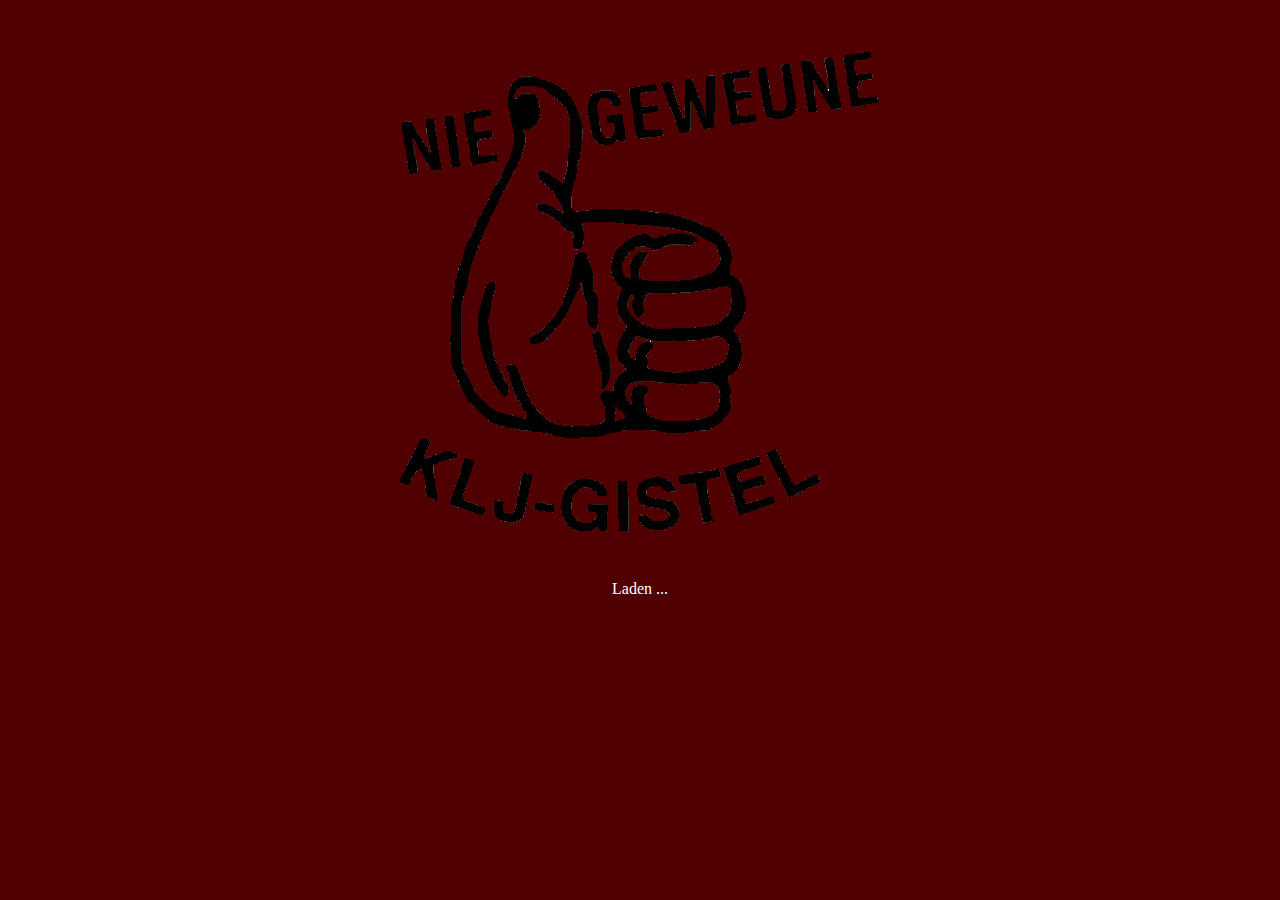
<file: index.html>
<!DOCTYPE html PUBLIC "-//W3C//DTD XHTML 1.0 Transitional//EN" "http://www.w3.org/TR/xhtml1/DTD/xhtml1-transitional.dtd">
<html xmlns="http://www.w3.org/1999/xhtml">
<head>
<meta http-equiv="Content-Type" content="text/html; charset=utf-8" />
<script src="/main/menucross.js" type="text/javascript">
</script>
<script src="main/siteslider.js" type="text/javascript"></script>

<style type="text/css">
laden {
	color: #FFF;
}

#table1 tr td {
	color: #Fff;
}
</style>
<meta http-equiv="refresh" content="1; URL=
/home/index.php">
</head>


<table width="100%" height="171%" border="0" align="center" cellpadding="0" cellspacing="30" " id="table1"> <tr> <td width="100%" height="100%" align="center" valign="middle"><center>
  <img src="mainfotos/niegeweune.gif" width="512" height="512" />
</center></td></tr>
  <tr>
    <td height="100%" align="center" valign="middle">Laden ...</td>
  </tr>
</table>
<body style="background:#500000">
<p>&nbsp;</p>

</html>
</file>
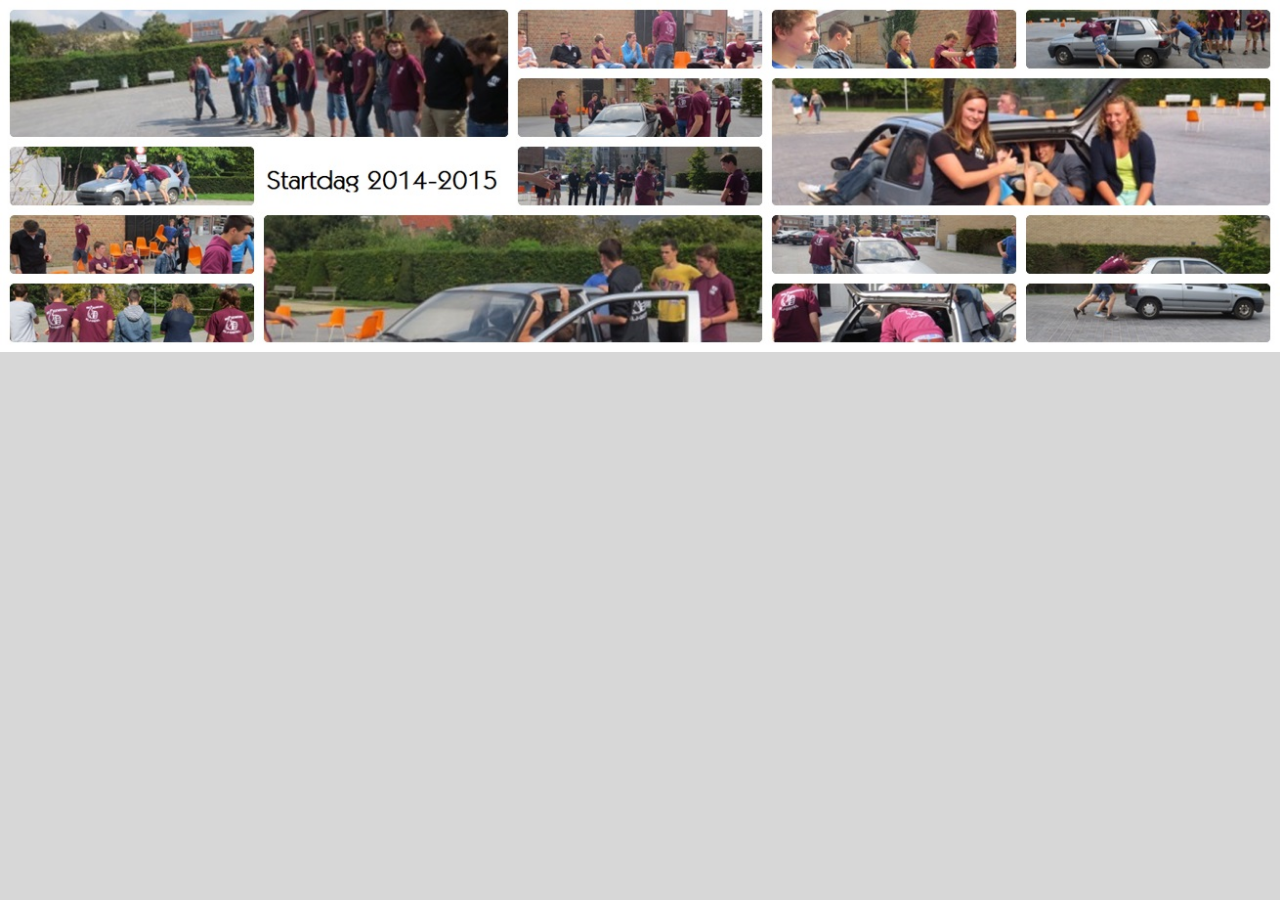
<file: header/header.html>
<!DOCTYPE html PUBLIC "-//W3C//DTD XHTML 1.0 Transitional//EN" "http://www.w3.org/TR/xhtml1/DTD/xhtml1-transitional.dtd">
<html xmlns="http://www.w3.org/1999/xhtml">
<head>
<meta http-equiv="Content-Type" content="text/html; charset=utf-8" />
<title>Naamloos document</title>

 
</head>

<body> <meta http-equiv="content-type" content="text/html; charset=utf-8" />
	<meta name="viewport" content="width=device-width, initial-scale=1">
	<meta name="description" content="cssSlider created with cssSlider, a free wizard program that helps you easily generate beautiful web slideshow" />

	
</head>
<body style="background-color:#d7d7d7; margin: auto; text-align: center;">

		<!-- Start cssSlider.com -->
		<!-- Generated by cssSlider.com 1.9 -->
		<link rel="stylesheet" href="../header/docu/css/style.css">
		<!--[if IE]><link rel="stylesheet" href="cssslider_files/csss_engine1/ie.css"><![endif]-->
		<!--[if lte IE 9]><script type="text/javascript" src="cssslider_files/csss_engine1/ie.js"></script><![endif]-->
		 <div class='csslider1 autoplay '>
		<input name="cs_anchor1" id='cs_slide1_0' type="radio" class='cs_anchor slide' >
		<input name="cs_anchor1" id='cs_slide1_1' type="radio" class='cs_anchor slide' >
		<input name="cs_anchor1" id='cs_slide1_2' type="radio" class='cs_anchor slide' >
        <input name="cs_anchor1" id='cs_slide1_3' type="radio" class='cs_anchor slide' >
        <input name="cs_anchor1" id='cs_slide1_4' type="radio" class='cs_anchor slide' >
		<input name="cs_anchor1" id='cs_play1' type="radio" class='cs_anchor' checked>
		<input name="cs_anchor1" id='cs_pause1_0' type="radio" class='cs_anchor pause'>
		<input name="cs_anchor1" id='cs_pause1_1' type="radio" class='cs_anchor pause'>
		<input name="cs_anchor1" id='cs_pause1_2' type="radio" class='cs_anchor pause'>
        <input name="cs_anchor1" id='cs_pause1_3' type="radio" class='cs_anchor pause'>
        <input name="cs_anchor1" id='cs_pause1_4' type="radio" class='cs_anchor pause'>
		<ul>
		<li class="cs_skeleton"><img src="docu/grotefotos/foto.jpg" style="width: 100%;"></li>
			<li class="num0 img slide"> <img src="docu/grotefotos/foto.jpg" alt="foto" title="foto"></li>
			<li class="num1 img slide"> <img src="docu/grotefotos/foto1.jpg" alt="foto1" title="foto1"></li>
			<li class="num2 img slide"> <img src="docu/grotefotos/foto2.jpg" alt="foto2" title="foto2"></li>
			<li class="num3 img slide"> <img src="docu/grotefotos/foto3.jpg" alt="foto3" title="foto3"></li>
			<li class="num4 img slide"> <img src="docu/grotefotos/foto4.jpg" alt="foto4" title="foto4"></li>
		</ul><div class="cs_engine"></div>
		<div class='cs_description'></div>
		<div class='cs_play_pause'>
			<label class='cs_play' for='cs_play1'><span><i></i><b></b></span></label>
			<label class='cs_pause num0' for='cs_pause1_0'><span><i></i><b></b></span></label>
			<label class='cs_pause num1' for='cs_pause1_1'><span><i></i><b></b></span></label>
			<label class='cs_pause num2' for='cs_pause1_2'><span><i></i><b></b></span></label>
            <label class='cs_pause num3' for='cs_pause1_3'><span><i></i><b></b></span></label>
            <label class='cs_pause num4' for='cs_pause1_4'><span><i></i><b></b></span></label>
            
			</div>
		<div class='cs_arrowprev'>
			<label class='num0' for='cs_slide1_0'><span><i></i><b></b></span></label>
			<label class='num1' for='cs_slide1_1'><span><i></i><b></b></span></label>
			<label class='num2' for='cs_slide1_2'><span><i></i><b></b></span></label>
            <label class='num3' for='cs_slide1_3'><span><i></i><b></b></span></label>
            <label class='num4' for='cs_slide1_4'><span><i></i><b></b></span></label>
		</div>
		<div class='cs_arrownext'>
			<label class='num0' for='cs_slide1_0'><span><i></i><b></b></span></label>
			<label class='num1' for='cs_slide1_1'><span><i></i><b></b></span></label>
			<label class='num2' for='cs_slide1_2'><span><i></i><b></b></span></label>
            <label class='num3' for='cs_slide1_3'><span><i></i><b></b></span></label>
            <label class='num4' for='cs_slide1_4'><span><i></i><b></b></span></label>
		</div>
        
		
		</div>
		</div>
		<!-- End cssSlider.com -->
	



        </div>
    </div>
</body>
</html>
</file>
<file: header/docu/css/style.css>
/* ------------- General ------------- */
@import url(https://fonts.googleapis.com/css?family=Open+Sans+Condensed:300&subset=latin,cyrillic-ext,greek-ext,greek,vietnamese,latin-ext,cyrillic);
@font-face {
	font-family: "cs-ctrl-basic";
	src: url("cs-ctrl-basic.eot");
	src: url("cs-ctrl-basic.eot#iefix") format("embedded-opentype"),
			url("cs-ctrl-basic.woff") format("woff"),
			url("cs-ctrl-basic.ttf") format("truetype"),
			url("cs-ctrl-basic.svg#basic") format("svg");
	font-weight: normal;
	font-style: normal;
}

.csslider1 {
  display: inline-block;
  position: relative;
  
  height: 360px;
  

  width: 100%;
}
.csslider1,
.csslider1 *,
.csslider1 *:after,
.csslider1 *:before {
  -webkit-box-sizing: content-box;
  -moz-box-sizing: content-box;
  box-sizing: content-box;
}
.csslider1 > .cs_anchor {
  display: none;
}
.csslider1 > ul {
  position: relative;
  z-index: 1;
  font-size: 0;
  line-height: 0;
  margin: 0 auto;
  padding: 0;
  height: 360px;
  overflow: hidden;
  white-space: nowrap;
}
.csslider1 > ul > .cs_skeleton {
  width: 100%;
  visibility: hidden;
  font-size: 0px;
  line-height: 0;
}

.csslider1 > ul > .slide.img img {
  width: 100%;
}



.csslider1 > ul > .slide.img a {
  font-size: 0pt;
  color: transparent;
}
.csslider1 > ul > .slide {
  position: relative;
  display: inline-block;
  width: 100%;
  height: 100%;
  overflow: hidden;
  font-size: 15px;
  font-size: initial;
  line-height: normal;
  white-space: normal;
  vertical-align: top;
  -webkit-box-sizing: border-box;
  -moz-box-sizing: border-box;
  box-sizing: border-box;

  -webkit-transform: translate3d(0,0,0);
  transform: translate3d(0,0,0);
}
.csslider1 .cs_engine{
  position: absolute;
  top: -9999px;
  left: -9999px;
  font-size: 0pt;
  opacity: 0;
  filter: alpha(opacity=0);
}

.csslider1 > ul > li.img,
.csslider1 > .cs_arrowprev,
.csslider1 > .cs_arrownext,
.csslider1 > .cs_bullets,
.csslider1 > .cs_play_pause {
  -webkit-touch-callout: none;
  -webkit-user-select: none;
  -moz-user-select: none;
  -ms-user-select: none;
  user-select: none;
}
/* ------------- /General Styles ------------- */

/* ------------- General Arrows ------------- */
.csslider1 > .cs_arrowprev,
.csslider1 > .cs_arrownext {
  position: absolute;
  top: 50%;
  z-index: 5;
  -webkit-box-sizing: content-box;
  -moz-box-sizing: content-box;
  box-sizing: content-box;
}
.csslider1 > .cs_arrowprev > label,
.csslider1 > .cs_arrownext > label {
  position: absolute;
  text-decoration: none;
  cursor: pointer;
  opacity: 0;
  z-index: -1;
}
.csslider1 > .cs_arrowprev {
  left: 0;
}
.csslider1 > .cs_arrownext {
  right: 0;
}

.csslider1 > .slide:checked ~ .cs_arrowprev > label,
.csslider1 > .slide:checked ~ .cs_arrownext > label {
  opacity: 0;
  z-index: -1;
}



.csslider1 > #cs_slide1_0:checked ~ .cs_arrowprev > label.num4,
.csslider1 > #cs_pause1_0:checked ~ .cs_arrowprev > label.num4,
.csslider1 > #cs_slide1_0:checked ~ .cs_arrownext > label.num1,
.csslider1 > #cs_pause1_0:checked ~ .cs_arrownext > label.num1, 
.csslider1 > #cs_slide1_1:checked ~ .cs_arrowprev > label.num0,
.csslider1 > #cs_pause1_1:checked ~ .cs_arrowprev > label.num0,
.csslider1 > #cs_slide1_1:checked ~ .cs_arrownext > label.num2,
.csslider1 > #cs_pause1_1:checked ~ .cs_arrownext > label.num2, 
.csslider1 > #cs_slide1_2:checked ~ .cs_arrowprev > label.num1,
.csslider1 > #cs_pause1_2:checked ~ .cs_arrowprev > label.num1,
.csslider1 > #cs_slide1_2:checked ~ .cs_arrownext > label.num3,
.csslider1 > #cs_pause1_2:checked ~ .cs_arrownext > label.num3, 
.csslider1 > #cs_slide1_3:checked ~ .cs_arrowprev > label.num2,
.csslider1 > #cs_pause1_3:checked ~ .cs_arrowprev > label.num2,
.csslider1 > #cs_slide1_3:checked ~ .cs_arrownext > label.num4,
.csslider1 > #cs_pause1_3:checked ~ .cs_arrownext > label.num4, 
.csslider1 > #cs_slide1_4:checked ~ .cs_arrowprev > label.num3,
.csslider1 > #cs_pause1_4:checked ~ .cs_arrowprev > label.num3,
.csslider1 > #cs_slide1_4:checked ~ .cs_arrownext > label.num0,
.csslider1 > #cs_pause1_4:checked ~ .cs_arrownext > label.num0 {
  opacity: 1;
  z-index: 5;
}


@-webkit-keyframes arrow {
  0%, 19.99% { opacity: 1; z-index: 5; }
  20%, 100%  { opacity: 0; z-index: -1; }
}
@keyframes arrow {
  0%, 19.99% { opacity: 1; z-index: 5; }
  20%, 100%  { opacity: 0; z-index: -1; }
}


.csslider1 > #cs_play1:checked ~ .cs_arrowprev > label.num4,
.csslider1 > #cs_play1:checked ~ .cs_arrownext > label.num1 {
  -webkit-animation: arrow 40000ms infinite -2000ms;
  animation: arrow 40000ms infinite -2000ms;
}
.csslider1 > #cs_play1:checked ~ .cs_arrowprev > label.num0,
.csslider1 > #cs_play1:checked ~ .cs_arrownext > label.num2 {
  -webkit-animation: arrow 40000ms infinite 6000ms;
  animation: arrow 40000ms infinite 6000ms;
}
.csslider1 > #cs_play1:checked ~ .cs_arrowprev > label.num1,
.csslider1 > #cs_play1:checked ~ .cs_arrownext > label.num3 {
  -webkit-animation: arrow 40000ms infinite 14000ms;
  animation: arrow 40000ms infinite 14000ms;
}
.csslider1 > #cs_play1:checked ~ .cs_arrowprev > label.num2,
.csslider1 > #cs_play1:checked ~ .cs_arrownext > label.num4 {
  -webkit-animation: arrow 40000ms infinite 22000ms;
  animation: arrow 40000ms infinite 22000ms;
}
.csslider1 > #cs_play1:checked ~ .cs_arrowprev > label.num3,
.csslider1 > #cs_play1:checked ~ .cs_arrownext > label.num0 {
  -webkit-animation: arrow 40000ms infinite 30000ms;
  animation: arrow 40000ms infinite 30000ms;
}


.csslider1 > .slide:checked ~ .cs_arrowprev > label,
.csslider1 > .slide:checked ~ .cs_arrownext > label,
.csslider1 > .pause:checked ~ .cs_arrowprev > label,
.csslider1 > .pause:checked ~ .cs_arrownext > label {
  -webkit-animation: none;
  animation: none;
}


/* ------------- /General Arrows ------------- */

/* ------------- General Bullets ------------- */
.csslider1 > .cs_bullets {
  position: absolute;
  left: 0;
  width: 100%;
  z-index: 6;
  font-size: 0;
  line-height: 8pt;
  text-align: center;
}
.csslider1 > .cs_bullets > div {
  margin-left: -50%;
  width: 100%;
}
.csslider1 > .cs_bullets > label {
  position: relative;
  display: inline-block;
  cursor: pointer;
}
.csslider1 > .cs_bullets > label > .cs_thumb {
  visibility: hidden;
  position: absolute;
  opacity: 0;
  z-index: 1;
  line-height: 0;
  left: -42.5px;
  top: -48px;
}
.csslider1 > .cs_bullets > label > .cs_thumb > img {
  max-width: none;
}
/* ------------- /General Bullets ------------- */

/* ------------- General Description ------------- */
.csslider1 > .cs_description {
  z-index: 3;
}
.csslider1 > .cs_description a,
.csslider1 > .cs_description a:visited,
.csslider1 > .cs_description a:active {
  color: #ceb7b7;
}
.csslider1 > .cs_description a:hover {
  text-decoration: none;
}
.csslider1 > .cs_description > label {
  position: absolute;
  word-wrap: break-word;
  white-space: normal;
  text-align: left;
  max-width: 50%;
  left: 0;
}
.csslider1 > .cs_description > label > span {
  vertical-align: top;
}
.csslider1 > .cs_description > label span {
  display: inline-block;
}
/* ------------- /General Description ------------- */

/* ------------- General Play Pause ------------- */
.csslider1 > .cs_play_pause {
  position: absolute;
  top: 50%;
  left: 50%;
  z-index: 5;
}
.csslider1 > .cs_play_pause > label {
  position: absolute;
  cursor: pointer;
}
.csslider1 > #cs_play1:checked ~ .cs_play_pause > .cs_pause,
.csslider1 > .slide:checked ~ .cs_play_pause > .cs_play,
.csslider1 > .pause:checked ~ .cs_play_pause > .cs_play {
  display: block;
  z-index: 5;
}
.csslider1 > #cs_play1:checked ~ .cs_play_pause > .cs_play,
.csslider1 > .slide:checked ~ .cs_play_pause > .cs_pause,
.csslider1 > .pause:checked ~ .cs_play_pause > .cs_pause {
  display: none;
  z-index: -1;
}



@-webkit-keyframes pauseChange {
  0%, 19.99% { opacity: 1; z-index: 5; }
  20%, 100%  { opacity: 0; z-index: -1; }
}
@keyframes pauseChange {
  0%, 19.99% { opacity: 1; z-index: 5; }
  20%, 100%  { opacity: 0; z-index: -1; }
}


.csslider1 > #cs_play1:checked ~ .cs_play_pause > .cs_pause.num0 {
  opacity: 0;
  z-index: -1;
  -webkit-animation: pauseChange 40000ms infinite -2000ms;
  animation: pauseChange 40000ms infinite -2000ms;
}
.csslider1 > #cs_play1:checked ~ .cs_play_pause > .cs_pause.num1 {
  opacity: 0;
  z-index: -1;
  -webkit-animation: pauseChange 40000ms infinite 6000ms;
  animation: pauseChange 40000ms infinite 6000ms;
}
.csslider1 > #cs_play1:checked ~ .cs_play_pause > .cs_pause.num2 {
  opacity: 0;
  z-index: -1;
  -webkit-animation: pauseChange 40000ms infinite 14000ms;
  animation: pauseChange 40000ms infinite 14000ms;
}
.csslider1 > #cs_play1:checked ~ .cs_play_pause > .cs_pause.num3 {
  opacity: 0;
  z-index: -1;
  -webkit-animation: pauseChange 40000ms infinite 22000ms;
  animation: pauseChange 40000ms infinite 22000ms;
}
.csslider1 > #cs_play1:checked ~ .cs_play_pause > .cs_pause.num4 {
  opacity: 0;
  z-index: -1;
  -webkit-animation: pauseChange 40000ms infinite 30000ms;
  animation: pauseChange 40000ms infinite 30000ms;
}


.csslider1 > .slide:checked ~ .cs_play_pause > .cs_pause,
.csslider1 > .pause:checked ~ .cs_play_pause > .cs_pause {
  -webkit-animation: none;
  animation: none;
}


/* ------------- /General Play Pause ------------- */

/* ------------- Effect ------------- */
.csslider1 > ul > .slide.num0 {
  top: 0%;
}
.csslider1 > ul > .slide.num1 {
  top: 100%;
}
.csslider1 > ul > .slide.num2 {
  top: 200%;
}
.csslider1 > ul > .slide.num3 {
  top: 300%;
}
.csslider1 > ul > .slide.num4 {
  top: 400%;
}
 


.csslider1 > #cs_slide1_0:checked ~ ul > .slide,
.csslider1 > #cs_pause1_0:checked ~ ul > .slide {
  -webkit-transform: translateY(0%);
  transform: translateY(0%);
}
.csslider1 > #cs_slide1_1:checked ~ ul > .slide,
.csslider1 > #cs_pause1_1:checked ~ ul > .slide {
  -webkit-transform: translateY(-100%);
  transform: translateY(-100%);
}
.csslider1 > #cs_slide1_2:checked ~ ul > .slide,
.csslider1 > #cs_pause1_2:checked ~ ul > .slide {
  -webkit-transform: translateY(-200%);
  transform: translateY(-200%);
}
.csslider1 > #cs_slide1_3:checked ~ ul > .slide,
.csslider1 > #cs_pause1_3:checked ~ ul > .slide {
  -webkit-transform: translateY(-300%);
  transform: translateY(-300%);
}
.csslider1 > #cs_slide1_4:checked ~ ul > .slide,
.csslider1 > #cs_pause1_4:checked ~ ul > .slide {
  -webkit-transform: translateY(-400%);
  transform: translateY(-400%);
}
 


.csslider1 > ul > .slide {
  position: absolute;
  top: 0;
  left: 0;
  display: inline-block;
  opacity: 1;

  -webkit-transition: -webkit-transform 2000ms;
  transition: -webkit-transform 2000ms, transform 2000ms;

  
  -webkit-transform: scale(1);
  transform: scale(1);
}



@-webkit-keyframes slide1 {
  0%, 15%  { -webkit-transform: translateY(0%); transform: translateY(0%); }
  20%, 35%  { -webkit-transform: translateY(-100%); transform: translateY(-100%); }
  40%, 55%  { -webkit-transform: translateY(-200%); transform: translateY(-200%); }
  60%, 75%  { -webkit-transform: translateY(-300%); transform: translateY(-300%); }
  80%, 95%  { -webkit-transform: translateY(-400%); transform: translateY(-400%); }
  
}
@keyframes slide1 {
  0%, 15%  { -webkit-transform: translateY(0%); transform: translateY(0%); }
  20%, 35%  { -webkit-transform: translateY(-100%); transform: translateY(-100%); }
  40%, 55%  { -webkit-transform: translateY(-200%); transform: translateY(-200%); }
  60%, 75%  { -webkit-transform: translateY(-300%); transform: translateY(-300%); }
  80%, 95%  { -webkit-transform: translateY(-400%); transform: translateY(-400%); }
  
}

@-webkit-keyframes slide1-ie {
  0%, 15%  { margin-top: 0%; }
  20%, 35%  { margin-top: -56.25%; }
  40%, 55%  { margin-top: -112.5%; }
  60%, 75%  { margin-top: -168.75%; }
  80%, 95%  { margin-top: -225%; }
  
}
@keyframes slide1-ie {
  0%, 15%  { margin-top: 0%; }
  20%, 35%  { margin-top: -56.25%; }
  40%, 55%  { margin-top: -112.5%; }
  60%, 75%  { margin-top: -168.75%; }
  80%, 95%  { margin-top: -225%; }
  
}

.csslider1  > #cs_play1:checked ~ ul > .slide {
  
  -webkit-animation: slide1 40000ms infinite;
  animation: slide1 40000ms infinite;
  
}
/* IE 10+ hack - cant animate translate :( */
@media screen and (-ms-high-contrast: active), (-ms-high-contrast: none) {
  .csslider1  > #cs_play1:checked ~ ul > .slide {
    animation: slide1-ie 40000ms infinite;
  }
}


.csslider1 > #cs_play1:checked ~ ul > .slide,
.csslider1 > .pause:checked ~ ul > li {
  -webkit-transition: none;
  transition: none;
}


/* ------------- /Effect ------------- */

/* ------------- Template Show on hover ------------- */
.csslider1 > .cs_play_pause {
  -webkit-transition: .4s all 0s ease;
  transition: .4s all 0s ease;
}
.csslider1 > .cs_arrowprev {
  -webkit-transition: .4s all .15s ease;
  transition: .4s all .15s ease;
}
.csslider1 > .cs_arrownext {
  -webkit-transition: .4s all .3s ease;
  transition: .4s all .3s ease;
}
.csslider1 > .cs_arrowprev,
.csslider1 > .cs_arrownext,
.csslider1 > .cs_play_pause {
  opacity: 0;
  -webkit-transform: translateY(-30px);
  transform: translateY(-30px);
}

.csslider1:hover > .cs_arrowprev,
.csslider1:hover > .cs_arrownext,
.csslider1:hover > .cs_play_pause {
  opacity: 1;
  -webkit-transform: translateY(0);
  transform: translateY(0);
}
/* ------------- /Template Show on hover ------------- */

/* ------------- Template Arrows ------------- */
.csslider1 > .cs_arrowprev > label,
.csslider1 > .cs_arrownext > label {
  padding: 17px;
  height: 23px;
  width: 23px;
  margin-top: -28px;
  margin-left: -28px;

  background-color: #611919;

  border-radius: 50%;
}
.csslider1 > .cs_arrowprev > label,
.csslider1 > .cs_arrownext > label,
.csslider1 > .cs_arrowprev > label span:after,
.csslider1 > .cs_arrownext > label span:after {
  -webkit-transition: background-color 0.4s, color 0.4s;
  transition: background-color 0.4s, color 0.4s;
}
.csslider1 > .cs_arrowprev {
  margin-left: 2px;
  left: 45px;
}
.csslider1 > .cs_arrownext {
  margin-right: 2px;
  right: 45px;
}
.csslider1 > .cs_arrowprev > label span,
.csslider1 > .cs_arrownext > label span {
  display: block;
  color: #b99999;
}
.csslider1 > .cs_arrowprev > label span:after,
.csslider1 > .cs_arrownext > label span:after {
  display: block;
  font: 21px "cs-ctrl-basic";
  line-height: 23px;
  text-align: center;
}
/* IE10+ hack */
_:-ms-input-placeholder, :root .csslider1 > .cs_arrowprev > label span:after {
  line-height: 29px;
}
_:-ms-input-placeholder, :root .csslider1 > .cs_arrownext > label span:after {
  line-height: 29px;
}

.csslider1 > .cs_arrowprev > label span:after {
  content: '\e800';
}
.csslider1 > .cs_arrownext > label span:after {
  content: '\e801';
}

.csslider1 > .cs_arrowprev:hover > label,
.csslider1 > .cs_arrownext:hover > label {
  background-color: #611919;
}

.csslider1 > .cs_arrownext:hover > label span {
  color: #ceb7b7;
  -webkit-animation: nextArrow .7s infinite ease-in-out;
  animation: nextArrow .7s infinite ease-in-out;
}
.csslider1 > .cs_arrowprev:hover > label span {
  color: #ceb7b7;
  -webkit-animation: prevArrow .7s infinite ease-in-out;
  animation: prevArrow .7s infinite ease-in-out;
}


@keyframes nextArrow {
  0%, 100% {
    -webkit-transform: translateX(0px);
    transform: translateX(0px);
  }
  25% {
    -webkit-transform: translateX(2px);
    transform: translateX(2px);
  }
  75% {
    -webkit-transform: translateX(-2px);
    transform: translateX(-2px);
  }
}
@-webkit-keyframes nextArrow {
  0%, 100% {
    -webkit-transform: translateX(0px);
    transform: translateX(0px);
  }
  25% {
    -webkit-transform: translateX(2px);
    transform: translateX(2px);
  }
  75% {
    -webkit-transform: translateX(-2px);
    transform: translateX(-2px);
  }
}

@-webkit-keyframes prevArrow {
  0%, 100% {
    -webkit-transform: translateX(0px);
    transform: translateX(0px);
  }
  25% {
    -webkit-transform: translateX(-2px);
    transform: translateX(-2px);
  }
  75% {
    -webkit-transform: translateX(2px);
    transform: translateX(2px);
  }
}
@keyframes prevArrow {
  0%, 100% {
    -webkit-transform: translateX(0px);
    transform: translateX(0px);
  }
  25% {
    -webkit-transform: translateX(-2px);
    transform: translateX(-2px);
  }
  75% {
    -webkit-transform: translateX(2px);
    transform: translateX(2px);
  }
}
/* ------------- /Template Arrows ------------- */

/* ------------- Template Play Pause ------------- */
.csslider1 > .cs_play_pause > label{
  text-decoration: none;
  padding: 17px;
  height: 23px;
  width: 23px;

  margin-top: -28px;
  margin-left: -28px;

  background-color: #611919;

  border-radius: 50%;
}
.csslider1 > .cs_play_pause > label,
.csslider1 > .cs_play_pause > label span:after {
  -webkit-transition: background-color 0.4s ease, color 0.4s ease;
  transition: background-color 0.4s ease, color 0.4s ease;
}
.csslider1 > .cs_play_pause > label span {
  display: block;
  color: #b99999;
}
.csslider1 > .cs_play_pause > label span:after{
  display: block;
  font: 15px "cs-ctrl-basic";
  line-height: 25px;
  text-align: center;
}
/* IE10+ hack */
_:-ms-input-placeholder, :root .csslider1 > .cs_play_pause > label span:after {
  line-height: 28px;
}
.csslider1 > .cs_play_pause > .cs_play span:after {
  content: '\e802';
}
.csslider1 > .cs_play_pause > .cs_pause span:after {
  content: '\e803';
}

.csslider1 > .cs_play_pause:hover > label {
  background-color: #611919;
}
.csslider1 > .cs_play_pause:hover > label span {
  color: #ceb7b7;
  -wibkit-animation: playPause .7s infinite ease-in-out;
  animation: playPause .7s infinite ease-in-out;
}

@-webkit-keyframes playPause {
  0%, 100% { -webkit-transform: translateY(0px); transform: translateY(0px); }
  25% { -webkit-transform: translateY(2px); transform: translateY(2px); }
  75% { -webkit-transform: translateY(-2px); transform: translateY(-2px); }
}
@keyframes playPause {
  0%, 100% { -webkit-transform: translateY(0px); transform: translateY(0px); }
  25% { -webkit-transform: translateY(2px); transform: translateY(2px); }
  75% { -webkit-transform: translateY(-2px); transform: translateY(-2px); }
}
/* ------------- /Template Play Pause ------------- */

/* ------------- Template Bullets ------------- */
.csslider1 > .cs_bullets {
  bottom: 5px;
  margin-bottom: 5px;
}
.csslider1 > .cs_bullets > label {
  border-radius: 50%;
  margin: 0 5px;
  padding: 9px;
  background: #611919;
}


.csslider1 > .cs_bullets > label > .cs_thumb {
  border: 3px solid #611919;
  margin-top: -150%;
  margin-left: 3px;
  -webkit-transition: all 0.3s;
  transition: all 0.3s;
}
.csslider1 > .cs_bullets > label > .cs_thumb:before {
  content: '';
  position: absolute;
  width: 0; 
  height: 0; 
  left: 50%;
  margin-left: -4px;
  bottom: -9px;
  border-left: 7px solid transparent;
  border-right: 7px solid transparent;
  
  border-top: 7px solid #611919;
}
.csslider1 > .cs_bullets > label:hover > .cs_thumb {
  margin-top: -12px;
  opacity: 1;
  visibility: visible;
}



.csslider1 > .cs_bullets > label > .cs_point {
  position: absolute;
  left: 50%;
  top: 50%;
  margin-left: -2px;
  margin-top: -2px;
  background: transparent;
  border-radius: 50%;
  padding: 2px;
}

.csslider1 > .cs_bullets > label:hover > .cs_point,

.csslider1 > #cs_slide1_0:checked ~ .cs_bullets > label.num0 > .cs_point,
.csslider1 > #cs_pause1_0:checked ~ .cs_bullets > label.num0 > .cs_point,
.csslider1 > #cs_slide1_1:checked ~ .cs_bullets > label.num1 > .cs_point,
.csslider1 > #cs_pause1_1:checked ~ .cs_bullets > label.num1 > .cs_point,
.csslider1 > #cs_slide1_2:checked ~ .cs_bullets > label.num2 > .cs_point,
.csslider1 > #cs_pause1_2:checked ~ .cs_bullets > label.num2 > .cs_point,
.csslider1 > #cs_slide1_3:checked ~ .cs_bullets > label.num3 > .cs_point,
.csslider1 > #cs_pause1_3:checked ~ .cs_bullets > label.num3 > .cs_point,
.csslider1 > #cs_slide1_4:checked ~ .cs_bullets > label.num4 > .cs_point,
.csslider1 > #cs_pause1_4:checked ~ .cs_bullets > label.num4 > .cs_point {
  background: #b99999 ;
}




@keyframes bullet {
  0%, 19.99%  { background: #b99999 ; }
  20%, 100% { background: transparent; }
}
@-webkit-keyframes bullet {
  0%, 19.99%  { background: #b99999 ; }
  20%, 100% { background: transparent; }
}

.csslider1 > #cs_play1:checked ~ .cs_bullets > label.num0 > .cs_point,
.csslider1 > #cs_pause1:checked ~ .cs_bullets > label.num0 > .cs_point {
  -webkit-animation: bullet 40000ms infinite -2000ms;
  animation: bullet 40000ms infinite -2000ms;
}
.csslider1 > #cs_play1:checked ~ .cs_bullets > label.num1 > .cs_point,
.csslider1 > #cs_pause1:checked ~ .cs_bullets > label.num1 > .cs_point {
  -webkit-animation: bullet 40000ms infinite 6000ms;
  animation: bullet 40000ms infinite 6000ms;
}
.csslider1 > #cs_play1:checked ~ .cs_bullets > label.num2 > .cs_point,
.csslider1 > #cs_pause1:checked ~ .cs_bullets > label.num2 > .cs_point {
  -webkit-animation: bullet 40000ms infinite 14000ms;
  animation: bullet 40000ms infinite 14000ms;
}
.csslider1 > #cs_play1:checked ~ .cs_bullets > label.num3 > .cs_point,
.csslider1 > #cs_pause1:checked ~ .cs_bullets > label.num3 > .cs_point {
  -webkit-animation: bullet 40000ms infinite 22000ms;
  animation: bullet 40000ms infinite 22000ms;
}
.csslider1 > #cs_play1:checked ~ .cs_bullets > label.num4 > .cs_point,
.csslider1 > #cs_pause1:checked ~ .cs_bullets > label.num4 > .cs_point {
  -webkit-animation: bullet 40000ms infinite 30000ms;
  animation: bullet 40000ms infinite 30000ms;
}



.csslider1 > #cs_play1:checked ~ .cs_bullets > label > .cs_point,
.csslider1 > .pause:checked ~ .cs_bullets > label > .cs_point {
  -webkit-transition: none;
  transition: none;
}


.csslider1 > .slide:checked ~ .cs_bullets > label > .cs_point,
.csslider1 > .pause:checked ~ .cs_bullets > label > .cs_point {
  -webkit-animation: none;
  animation: none;
}


/* ------------- Template /Bullets ------------- */

/* ------------- Template Description ------------- */


.csslider1 > .cs_description > label {
  font-family: "Open Sans Condensed",sans-serif;
  font-size: 20px;
  line-height: normal;
  bottom: 50px;
  top: auto;
  left: 10px;
}

.csslider1 > .cs_description > label > span {
  color: #3A4A5A;
  position: relative;
  padding: 13px;
  border-radius: 10px;

  -webkit-box-sizing: border-box;
  -moz-box-sizing: border-box;
  box-sizing: border-box;
}



.csslider1 > #cs_slide1_0:checked ~ .cs_description > .num0 > .cs_title,
.csslider1 > #cs_slide1_0:checked ~ .cs_description > .num0 > .cs_descr,
.csslider1 > #cs_pause1_0:checked ~ .cs_description > .num0 > .cs_title,
.csslider1 > #cs_pause1_0:checked ~ .cs_description > .num0 > .cs_descr,
.csslider1 > #cs_slide1_1:checked ~ .cs_description > .num1 > .cs_title,
.csslider1 > #cs_slide1_1:checked ~ .cs_description > .num1 > .cs_descr,
.csslider1 > #cs_pause1_1:checked ~ .cs_description > .num1 > .cs_title,
.csslider1 > #cs_pause1_1:checked ~ .cs_description > .num1 > .cs_descr,
.csslider1 > #cs_slide1_2:checked ~ .cs_description > .num2 > .cs_title,
.csslider1 > #cs_slide1_2:checked ~ .cs_description > .num2 > .cs_descr,
.csslider1 > #cs_pause1_2:checked ~ .cs_description > .num2 > .cs_title,
.csslider1 > #cs_pause1_2:checked ~ .cs_description > .num2 > .cs_descr,
.csslider1 > #cs_slide1_3:checked ~ .cs_description > .num3 > .cs_title,
.csslider1 > #cs_slide1_3:checked ~ .cs_description > .num3 > .cs_descr,
.csslider1 > #cs_pause1_3:checked ~ .cs_description > .num3 > .cs_title,
.csslider1 > #cs_pause1_3:checked ~ .cs_description > .num3 > .cs_descr,
.csslider1 > #cs_slide1_4:checked ~ .cs_description > .num4 > .cs_title,
.csslider1 > #cs_slide1_4:checked ~ .cs_description > .num4 > .cs_descr,
.csslider1 > #cs_pause1_4:checked ~ .cs_description > .num4 > .cs_title,
.csslider1 > #cs_pause1_4:checked ~ .cs_description > .num4 > .cs_descr {
  opacity: 1;
  visibility: visible;
  -webkit-transform: translateY(0);
  transform: translateY(0);
}


.csslider1 > #cs_slide1_0:checked ~ .cs_description > .num0 .cs_wrapper,
.csslider1 > #cs_pause1_0:checked ~ .cs_description > .num0 .cs_wrapper,
.csslider1 > #cs_slide1_1:checked ~ .cs_description > .num1 .cs_wrapper,
.csslider1 > #cs_pause1_1:checked ~ .cs_description > .num1 .cs_wrapper,
.csslider1 > #cs_slide1_2:checked ~ .cs_description > .num2 .cs_wrapper,
.csslider1 > #cs_pause1_2:checked ~ .cs_description > .num2 .cs_wrapper,
.csslider1 > #cs_slide1_3:checked ~ .cs_description > .num3 .cs_wrapper,
.csslider1 > #cs_pause1_3:checked ~ .cs_description > .num3 .cs_wrapper,
.csslider1 > #cs_slide1_4:checked ~ .cs_description > .num4 .cs_wrapper,
.csslider1 > #cs_pause1_4:checked ~ .cs_description > .num4 .cs_wrapper {
  opacity: 1;
  -webkit-transform: translateY(0);
  transform: translateY(0);
}
.csslider1 > .cs_description > label > .cs_title {
  background-color: #CBECFD;
  margin: -5px 10px;
  opacity: 0;
  visibility: hidden;
  z-index: 2;
  -webkit-transform: translateY(-100px);
  transform: translateY(-100px);

  -webkit-transition:
    950ms opacity 600ms cubic-bezier(0.680, -0.550, 0.265, 1.550),
    950ms -webkit-transform 600ms cubic-bezier(0.680, -0.550, 0.265, 1.550),
    950ms visibility 600ms cubic-bezier(0.680, -0.550, 0.265, 1.550);
  transition:
    950ms opacity 600ms cubic-bezier(0.680, -0.550, 0.265, 1.550),
    950ms -webkit-transform 600ms cubic-bezier(0.680, -0.550, 0.265, 1.550),
    950ms transform 600ms cubic-bezier(0.680, -0.550, 0.265, 1.550),
    950ms visibility 600ms cubic-bezier(0.680, -0.550, 0.265, 1.550);
}
.csslider1 > .cs_description > label > .cs_descr {
  background-color: #e5f6fe;
  text-align: left;
  font-size: 0.8em;
  margin: -5px 20px;
  opacity: 0;
  visibility: hidden;
  z-index: 1;
  -webkit-transform: translateY(100px);
  transform: translateY(100px);

  -webkit-transition:
    950ms opacity 850ms cubic-bezier(0.680, -0.550, 0.265, 1.550),
    950ms -webkit-transform 850ms cubic-bezier(0.680, -0.550, 0.265, 1.550),
    950ms visibility 850ms cubic-bezier(0.680, -0.550, 0.265, 1.550);
  transition:
    950ms opacity 850ms cubic-bezier(0.680, -0.550, 0.265, 1.550),
    950ms -webkit-transform 850ms cubic-bezier(0.680, -0.550, 0.265, 1.550),
    950ms transform 850ms cubic-bezier(0.680, -0.550, 0.265, 1.550),
    950ms visibility 850ms cubic-bezier(0.680, -0.550, 0.265, 1.550);
}


.csslider1 > .cs_description > label > .cs_title > .cs_wrapper {
  opacity: 0;
  -webkit-transform: translateY(-100px);
  transform: translateY(-100px);

  -webkit-transition:
    950ms opacity 750ms cubic-bezier(0.680, -0.550, 0.265, 1.550),
    950ms -webkit-transform 750ms cubic-bezier(0.680, -0.550, 0.265, 1.550);
  transition:
    950ms opacity 750ms cubic-bezier(0.680, -0.550, 0.265, 1.550),
    950ms -webkit-transform 750ms cubic-bezier(0.680, -0.550, 0.265, 1.550),
    950ms transform 750ms cubic-bezier(0.680, -0.550, 0.265, 1.550);
}
.csslider1 > .cs_description > label > .cs_descr > .cs_wrapper {
  opacity: 0;
  -webkit-transform: translateY(100px);
  transform: translateY(100px);

  -webkit-transition:
    950ms opacity 1000ms cubic-bezier(0.680, -0.550, 0.265, 1.550),
    950ms -webkit-transform 1000ms cubic-bezier(0.680, -0.550, 0.265, 1.550);
  transition:
    950ms opacity 1000ms cubic-bezier(0.680, -0.550, 0.265, 1.550),
    950ms -webkit-transform 1000ms cubic-bezier(0.680, -0.550, 0.265, 1.550),
    950ms transform 1000ms cubic-bezier(0.680, -0.550, 0.265, 1.550);
}




@-webkit-keyframes cs_title {
  0.8312499999999999%, 19.158749999999998%  {
    opacity: 1;
    z-index: 2;
    visibility: visible;
    -webkit-transform: translateY(10px);
    transform: translateY(10px);
  }
  1.1875%, 18.8025%  {
    opacity: 1;
    z-index: 2;
    visibility: visible;
    -webkit-transform: translateY(0px);
    transform: translateY(0px);
  }
  21.1875%  {
    opacity: 0;
    z-index: 2;
    visibility: hidden;
    -webkit-transform: translateY(-100px);
    transform: translateY(-100px);
  }
  21.1975%, 100%  { z-index: 0; }
}
@keyframes cs_title {
  0.8312499999999999%, 19.158749999999998%  {
    opacity: 1;
    z-index: 2;
    visibility: visible;
    -webkit-transform: translateY(10px);
    transform: translateY(10px);
  }
  1.1875%, 18.8025%  {
    opacity: 1;
    z-index: 2;
    visibility: visible;
    -webkit-transform: translateY(0px);
    transform: translateY(0px);
  }
  21.1875%  {
    opacity: 0;
    z-index: 2;
    visibility: hidden;
    -webkit-transform: translateY(-100px);
    transform: translateY(-100px);
  }
  21.1975%, 100%  { z-index: 0; }
}


@-webkit-keyframes cs_descr {
  0.8312499999999999%, 19.158749999999998%  {
    opacity: 1;
    z-index: 1;
    visibility: visible;
    -webkit-transform: translateY(-10px);
    transform: translateY(-10px);
  }
  1.1875%, 18.8025%  {
    opacity: 1;
    z-index: 1;
    visibility: visible;
    -webkit-transform: translateY(0px);
    transform: translateY(0px);
  }
  21.1875%  {
    opacity: 0;
    z-index: 1;
    visibility: hidden;
    -webkit-transform: translateY(100px);
    transform: translateY(100px);
  }
  21.1975%, 100%  { z-index: 0; }
}
@keyframes cs_descr {
  0.8312499999999999%, 19.158749999999998%  {
    opacity: 1;
    z-index: 1;
    visibility: visible;
    -webkit-transform: translateY(-10px);
    transform: translateY(-10px);
  }
  1.1875%, 18.8025%  {
    opacity: 1;
    z-index: 1;
    visibility: visible;
    -webkit-transform: translateY(0px);
    transform: translateY(0px);
  }
  21.1875%  {
    opacity: 0;
    z-index: 1;
    visibility: hidden;
    -webkit-transform: translateY(100px);
    transform: translateY(100px);
  }
  21.1975%, 100%  { z-index: 0; }
}


.csslider1 > #cs_play1:checked ~ .cs_description > .num0  > .cs_title {
  -webkit-animation: cs_title 40000ms infinite -1400ms ease;
  animation: cs_title 40000ms infinite -1400ms ease;
}
.csslider1 > #cs_play1:checked ~ .cs_description > .num1  > .cs_title {
  -webkit-animation: cs_title 40000ms infinite 6600ms ease;
  animation: cs_title 40000ms infinite 6600ms ease;
}
.csslider1 > #cs_play1:checked ~ .cs_description > .num2  > .cs_title {
  -webkit-animation: cs_title 40000ms infinite 14600ms ease;
  animation: cs_title 40000ms infinite 14600ms ease;
}
.csslider1 > #cs_play1:checked ~ .cs_description > .num3  > .cs_title {
  -webkit-animation: cs_title 40000ms infinite 22600ms ease;
  animation: cs_title 40000ms infinite 22600ms ease;
}
.csslider1 > #cs_play1:checked ~ .cs_description > .num4  > .cs_title {
  -webkit-animation: cs_title 40000ms infinite 30600ms ease;
  animation: cs_title 40000ms infinite 30600ms ease;
}


.csslider1 > #cs_play1:checked ~ .cs_description > .num0  > .cs_descr {
  -webkit-animation: cs_descr 40000ms infinite -1150ms ease;
  animation: cs_descr 40000ms infinite -1150ms ease;
}
.csslider1 > #cs_play1:checked ~ .cs_description > .num1  > .cs_descr {
  -webkit-animation: cs_descr 40000ms infinite 6850ms ease;
  animation: cs_descr 40000ms infinite 6850ms ease;
}
.csslider1 > #cs_play1:checked ~ .cs_description > .num2  > .cs_descr {
  -webkit-animation: cs_descr 40000ms infinite 14850ms ease;
  animation: cs_descr 40000ms infinite 14850ms ease;
}
.csslider1 > #cs_play1:checked ~ .cs_description > .num3  > .cs_descr {
  -webkit-animation: cs_descr 40000ms infinite 22850ms ease;
  animation: cs_descr 40000ms infinite 22850ms ease;
}
.csslider1 > #cs_play1:checked ~ .cs_description > .num4  > .cs_descr {
  -webkit-animation: cs_descr 40000ms infinite 30850ms ease;
  animation: cs_descr 40000ms infinite 30850ms ease;
}




@-webkit-keyframes cs_title_text {
  0.8312499999999999%, 19.158749999999998%  {
    opacity: 1;
    -webkit-transform: translateY(10px);
    transform: translateY(10px);
  }
  1.1875%, 18.8025%  {
    opacity: 1;
    -webkit-transform: translateY(0px);
    transform: translateY(0px);
  }
  21.1875%  {
    opacity: 0;
    -webkit-transform: translateY(-100px);
    transform: translateY(-100px);
  }
}
@keyframes cs_title_text {
  0.8312499999999999%, 19.158749999999998%  {
    opacity: 1;
    -webkit-transform: translateY(10px);
    transform: translateY(10px);
  }
  1.1875%, 18.8025%  {
    opacity: 1;
    -webkit-transform: translateY(0px);
    transform: translateY(0px);
  }
  21.1875%  {
    opacity: 0;
    -webkit-transform: translateY(-100px);
    transform: translateY(-100px);
  }
}


@-webkit-keyframes cs_descr_text {
  0.8312499999999999%, 19.158749999999998%  {
    opacity: 1;
    -webkit-transform: translateY(-10px);
    transform: translateY(-10px);
  }
  1.1875%, 18.8025%  {
    opacity: 1;
    -webkit-transform: translateY(0px);
    transform: translateY(0px);
  }
  21.1875%  {
    opacity: 0;
    -webkit-transform: translateY(100px);
    transform: translateY(100px);
  }
}
@keyframes cs_descr_text {
  0.8312499999999999%, 19.158749999999998%  {
    opacity: 1;
    -webkit-transform: translateY(-10px);
    transform: translateY(-10px);
  }
  1.1875%, 18.8025%  {
    opacity: 1;
    -webkit-transform: translateY(0px);
    transform: translateY(0px);
  }
  21.1875%  {
    opacity: 0;
    -webkit-transform: translateY(100px);
    transform: translateY(100px);
  }
}


.csslider1 > #cs_play1:checked ~ .cs_description > .num0 .cs_title > .cs_wrapper {
  -webkit-animation: cs_title_text 40000ms infinite -1250ms ease;
  animation: cs_title_text 40000ms infinite -1250ms ease;
}
.csslider1 > #cs_play1:checked ~ .cs_description > .num1 .cs_title > .cs_wrapper {
  -webkit-animation: cs_title_text 40000ms infinite 6750ms ease;
  animation: cs_title_text 40000ms infinite 6750ms ease;
}
.csslider1 > #cs_play1:checked ~ .cs_description > .num2 .cs_title > .cs_wrapper {
  -webkit-animation: cs_title_text 40000ms infinite 14750ms ease;
  animation: cs_title_text 40000ms infinite 14750ms ease;
}
.csslider1 > #cs_play1:checked ~ .cs_description > .num3 .cs_title > .cs_wrapper {
  -webkit-animation: cs_title_text 40000ms infinite 22750ms ease;
  animation: cs_title_text 40000ms infinite 22750ms ease;
}
.csslider1 > #cs_play1:checked ~ .cs_description > .num4 .cs_title > .cs_wrapper {
  -webkit-animation: cs_title_text 40000ms infinite 30750ms ease;
  animation: cs_title_text 40000ms infinite 30750ms ease;
}


.csslider1 > #cs_play1:checked ~ .cs_description > .num0 .cs_descr > .cs_wrapper {
  -webkit-animation: cs_descr_text 40000ms infinite -1000ms ease;
  animation: cs_descr_text 40000ms infinite -1000ms ease;
}
.csslider1 > #cs_play1:checked ~ .cs_description > .num1 .cs_descr > .cs_wrapper {
  -webkit-animation: cs_descr_text 40000ms infinite 7000ms ease;
  animation: cs_descr_text 40000ms infinite 7000ms ease;
}
.csslider1 > #cs_play1:checked ~ .cs_description > .num2 .cs_descr > .cs_wrapper {
  -webkit-animation: cs_descr_text 40000ms infinite 15000ms ease;
  animation: cs_descr_text 40000ms infinite 15000ms ease;
}
.csslider1 > #cs_play1:checked ~ .cs_description > .num3 .cs_descr > .cs_wrapper {
  -webkit-animation: cs_descr_text 40000ms infinite 23000ms ease;
  animation: cs_descr_text 40000ms infinite 23000ms ease;
}
.csslider1 > #cs_play1:checked ~ .cs_description > .num4 .cs_descr > .cs_wrapper {
  -webkit-animation: cs_descr_text 40000ms infinite 31000ms ease;
  animation: cs_descr_text 40000ms infinite 31000ms ease;
}




.csslider1 > #cs_play1:checked ~ .cs_description > label > .cs_title,
.csslider1 > #cs_play1:checked ~ .cs_description > label > .cs_descr,
.csslider1 > #cs_play1:checked ~ .cs_description > label > .cs_title > .cs_wrapper,
.csslider1 > #cs_play1:checked ~ .cs_description > label > .cs_descr > .cs_wrapper,
.csslider1 > .pause:checked ~ .cs_description > label > .cs_title,
.csslider1 > .pause:checked ~ .cs_description > label > .cs_descr,
.csslider1 > .pause:checked ~ .cs_description > label > .cs_title > .cs_wrapper,
.csslider1 > .pause:checked ~ .cs_description > label > .cs_descr > .cs_wrapper {
  -webkit-transition: none;
  transition: none;
}

/* ------------- /Template Description ------------- */
/* hide description & bullets on mobile devices */
@media
only screen and (max-width: 480px),
only screen and (-webkit-max-device-pixel-ratio: 2)      and (max-width: 480px),
only screen and (   max--moz-device-pixel-ratio: 2)      and (max-width: 480px),
only screen and (     -o-max-device-pixel-ratio: 2/1)    and (max-width: 480px),
only screen and (        max-device-pixel-ratio: 2)      and (max-width: 480px),
only screen and (                max-resolution: 192dpi) and (max-width: 480px),
only screen and (                max-resolution: 2dppx)  and (max-width: 480px) { 
  .csslider1 > .cs_description,
  .csslider1 > .cs_bullets {
    display: none;
  }
}

@media only screen and (max-width: 640px) {
  .csslider1,
  .csslider1 > ul {
    height: auto;
  }
}
</file>
